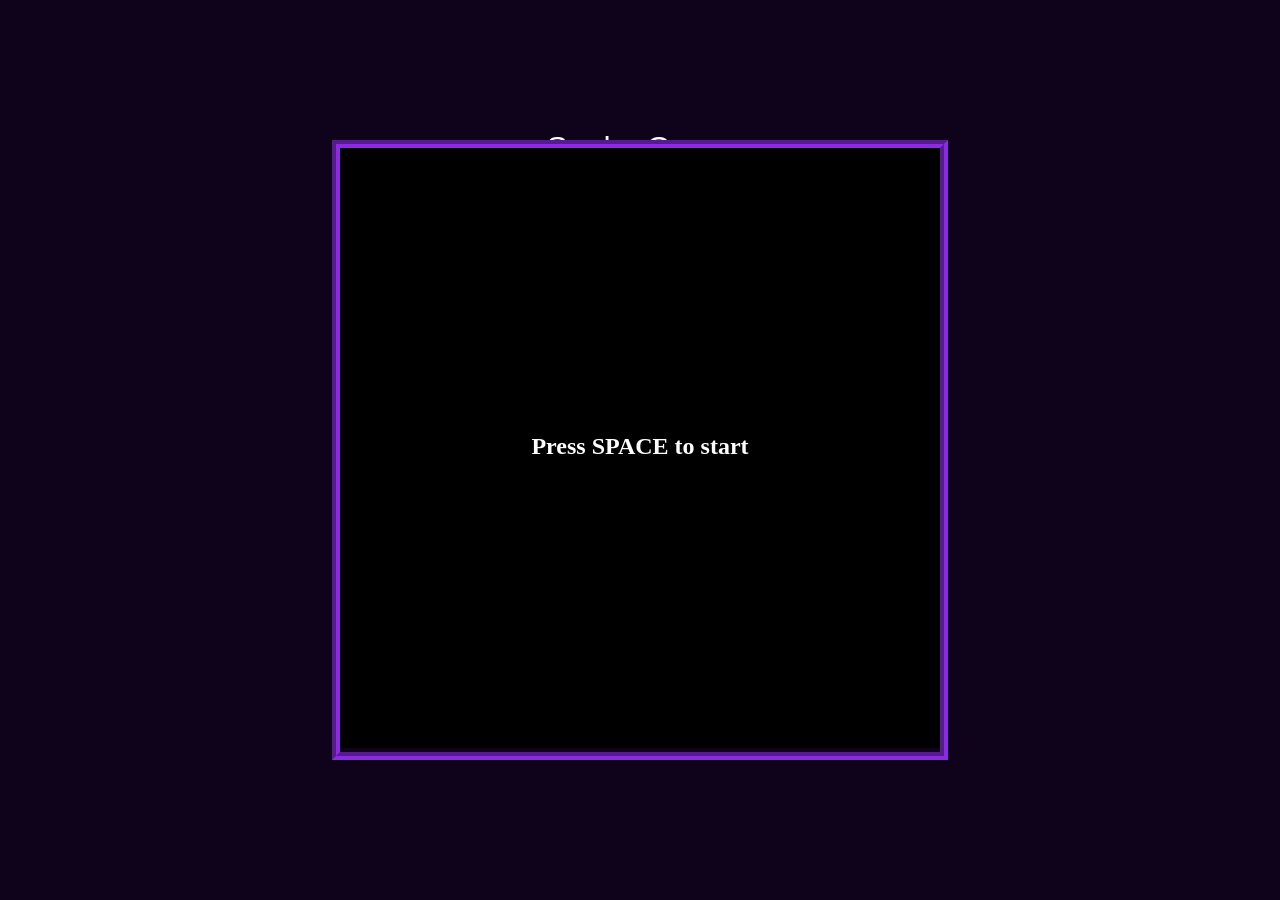
<file: index.html>
<!DOCTYPE html>
<html>

<head>
<meta charset="UTF-8">
<title>Jogo da Cobra</title>   
<link href="style pac.css" type ="text/css" rel="stylesheet">   
</head>

<body>
    <div class="heading">Snake Game</div>
    <div class = "tela"><canvas id="tela" width="600" height="600"></canvas></div>
    
    <div class="geral">
        <div class = "info">
            <div class = "stringVidas">Vidas</div>
            <div class= "classImg"><img src="Imagens/vidas 2.png" id = "img_vidas" class="classImgDentro"></div>
            <div class="stringTempo">Tempo Restante</div>	
            <div class="tempoReal">60 segundos</div>
            <div class="stringPontos">Pontos</div>
            <div class="pontosReal">0 pontos</div>
            <canvas id="info" width="300" height="35"></canvas>
        </div>
        
        <div class = "rank">    
            <div class ="stringRank">Ranking</div>
            <div class="colocacao">
                <div class="pLugar">1. __ - __ pontos</div>
                <div class="sLugar">2. __ - __ pontos</div>
                <div class="tLugar">3. __ - __ pontos</div>
                <div class="q4Lugar">4. __ - __ pontos</div>
                <div class="q5Lugar">5. __ - __ pontos</div>
            </div>
            <canvas id="rank" width="300" height="35"></canvas>
        </div>
    </div>


    <div class = 'username'>
        <input type = "text" id = "username">
        <input type = "submit" value = "Salvar" id = "sub">
    </div>	

    <script src="snake pac.js"></script>
</body>

</html>
</file>
<file: style pac.css>
body {
  background-color: rgb(15, 2, 27);
  font-family: 'Trebuchet MS', 'Lucida Sans Unicode', 'Lucida Grande', 'Lucida Sans', Arial, sans-serif;
}

.geral {
  visibility: hidden;
}

.info {
  display: block;
  border-style: groove;
  border-color: blueviolet;
  border-width: 8px;
  background-color: black;
  margin: 0;
  position: absolute;
  top: 50%;
  left: 5%;
  transform: translate(0, -50%);
}

.stringVidas {
  font-size: 22px;
  text-align: center;
  font-weight: bold;
  margin-top: 30px;
  color: white;
}

.classImg {
  margin: auto;
  height: 28px;
  padding: 5px;
  display: block;
  margin-left: auto;
  margin-right: auto;
  width:auto;
}

.classImgDentro {
	display: block;
  margin-left: auto;
  margin-right: auto;
  width:auto;
}

.stringTempo {
 
  font-size: 22px;
  text-align: center;
  font-weight: bold;
  margin-top: 30px;
  color: white;
}

.tempoReal {
  font-size: 20px;
  text-align: center;
  margin-top: 10px;
  color: blueviolet;
}

.stringPontos {
  font-size: 22px;
  text-align: center;
  font-weight: bold;
  margin-top: 30px;
  color: white;
}

.pontosReal {
  font-size: 20px;
  text-align: center;
  margin-top: 10px;
  color: blueviolet;
}

.heading {
  font-size: 32px;
  text-align: center;
  margin-top: 130px;
  color: white;
}

.tela {
  display: block;
  border-style: groove;
  border-color: blueviolet;
  border-width: 8px;

  margin: 0;
  position: absolute;
  top: 50%;
  left: 50%;
  margin-right: -50%;
  transform: translate(-50%, -50%)
}

.username {
  position: fixed;
  left: 50vw;
  top: 550px;
  transform: translate(-50%,2%);
  display: none;
}

.rank {
  display: block;
  border-style: groove;
  border-color: blueviolet;
  border-width: 8px;
  background-color: black;
  margin: 0;
  position: absolute;
  top: 50%;
  right: 5%;
  
  transform: translate(0, -50%)
}

.stringRank {
  font-size: 24px;
  text-align: center;
  font-weight: bold;
  margin-top: 30px;
  color: white;
}

.pLugar {
  margin-top: 20px;
  color: #ffd700;
}

.sLugar {
  margin-top: 20px;
  color: #c0c0c0;
}

.tLugar {
  margin-top: 20px;
  color: #cd7f32;
}

.q4Lugar {
  margin-top: 20px;
  color: blueviolet;
}

.q5Lugar {
  margin-top: 20px;
  color: blueviolet;
}

.colocacao {
  font-size: 20px;
  text-align: center;
}
</file>
